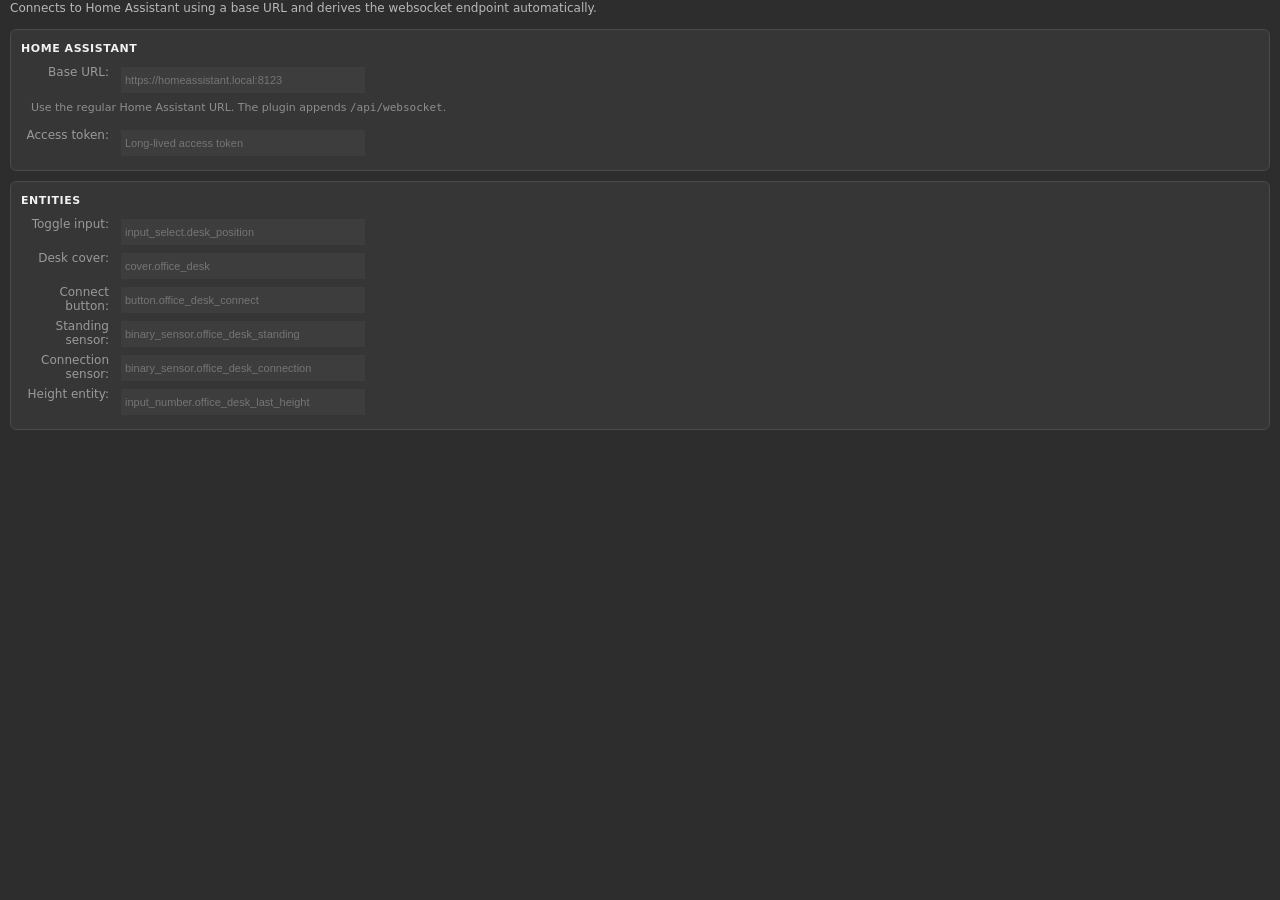
<file: Sources/com.pedropombeiro.streamdeck-linakdesk.sdPlugin/propertyinspector/index.html>
<!DOCTYPE html>
<html>
<head>
  <meta charset="utf-8" />
  <meta name="viewport" content="width=device-width,initial-scale=1,maximum-scale=1,minimum-scale=1,user-scalable=no,minimal-ui,viewport-fit=cover">
  <meta name="apple-mobile-web-app-capable" content="yes">
  <meta name="apple-mobile-web-app-status-bar-style" content="black">
  <title>com.pedropombeiro.streamdeck-linakdesk Property Inspector</title>
  <link rel="stylesheet" href="css/sdpi.css">
  <style>
    .pi-group {
      box-sizing: border-box;
      width: calc(100% - 20px);
      margin: 10px;
      padding: 12px 10px 8px;
      border: 1px solid #4a4a4a;
      border-radius: 6px;
      background: #363636;
    }

    .pi-group-title {
      margin: 0 0 10px;
      color: #f1f1f1;
      font-size: 11px;
      font-weight: 700;
      text-transform: uppercase;
      letter-spacing: 0.05em;
    }

    .pi-note {
      margin: 0 10px 12px;
      color: #b8b8b8;
      line-height: 1.4;
    }

    .pi-help {
      margin: 4px 10px 12px;
      color: #8e8e8e;
      font-size: 11px;
      line-height: 1.35;
    }

    .sdpi-item {
      align-items: flex-start;
      gap: 8px;
    }

    .sdpi-item-label {
      width: 84px;
      padding-top: 6px;
    }

    .sdpi-item-value,
    .sdpi-item-value[type='text'],
    .sdpi-item-value[type='password'] {
      box-sizing: border-box;
      min-width: 0;
      width: 100%;
      margin-left: 0;
      margin-right: 0;
    }

    .sdpi-item:last-child {
      margin-bottom: 2px;
    }
  </style>
</head>
<body>
  <div class="sdpi-wrapper">
    <div class="pi-note">Connects to Home Assistant using a base URL and derives the websocket endpoint automatically.</div>

    <div class="pi-group">
      <div class="pi-group-title">Home Assistant</div>
      <div class="sdpi-item">
        <div class="sdpi-item-label">Base URL</div>
        <input id="homeAssistantUrl" class="sdpi-item-value" type="text" placeholder="https://homeassistant.local:8123" />
      </div>
      <div class="pi-help">Use the regular Home Assistant URL. The plugin appends <code>/api/websocket</code>.</div>
      <div class="sdpi-item">
        <div class="sdpi-item-label">Access token</div>
        <input id="accessToken" class="sdpi-item-value" type="password" placeholder="Long-lived access token" />
      </div>
    </div>

    <div class="pi-group">
      <div class="pi-group-title">Entities</div>
      <div class="sdpi-item">
        <div class="sdpi-item-label">Toggle input</div>
        <input id="deskPositionEntityId" class="sdpi-item-value" type="text" placeholder="input_select.desk_position" />
      </div>
      <div class="sdpi-item">
        <div class="sdpi-item-label">Desk cover</div>
        <input id="deskCoverEntityId" class="sdpi-item-value" type="text" placeholder="cover.office_desk" />
      </div>
      <div class="sdpi-item">
        <div class="sdpi-item-label">Connect button</div>
        <input id="deskConnectButtonEntityId" class="sdpi-item-value" type="text" placeholder="button.office_desk_connect" />
      </div>
      <div class="sdpi-item">
        <div class="sdpi-item-label">Standing sensor</div>
        <input id="deskStandingEntityId" class="sdpi-item-value" type="text" placeholder="binary_sensor.office_desk_standing" />
      </div>
      <div class="sdpi-item">
        <div class="sdpi-item-label">Connection sensor</div>
        <input id="deskConnectionEntityId" class="sdpi-item-value" type="text" placeholder="binary_sensor.office_desk_connection" />
      </div>
      <div class="sdpi-item">
        <div class="sdpi-item-label">Height entity</div>
        <input id="deskHeightEntityId" class="sdpi-item-value" type="text" placeholder="input_number.office_desk_last_height" />
      </div>
    </div>
  </div>

  <div class="sdpi-info-label hidden" style="top: -1000px;" value=""></div>
  <script src="js/common.js"></script>
  <script src="js/common_pi.js"></script>
  <script src="js/index_pi.js"></script>
</body>
</html>
</file>
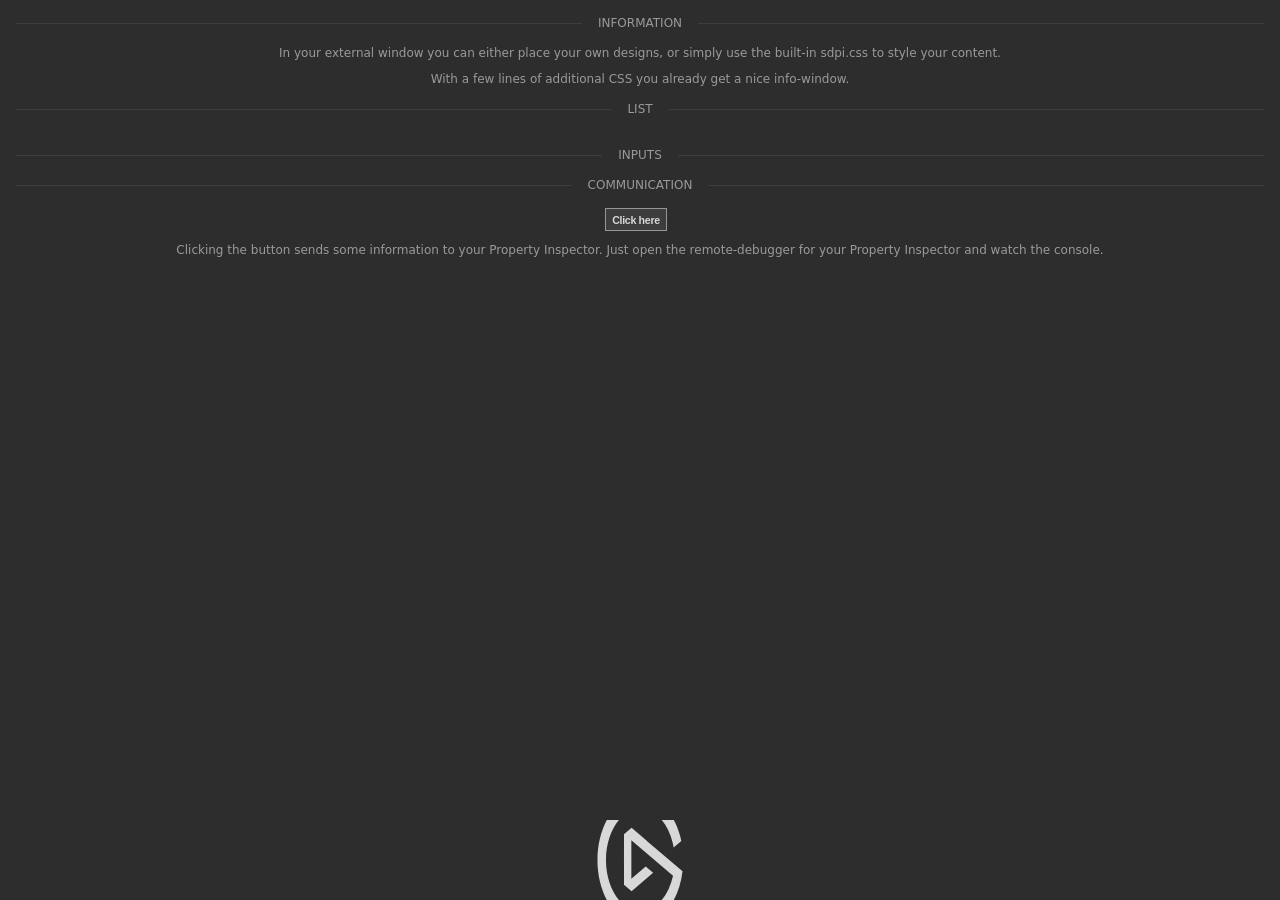
<file: Sources/com.pedropombeiro.streamdeck-linakdesk.sdPlugin/externalWindow.html>
<!DOCTYPE HTML>
<html>

<head>
	<title>com.pedropombeiro.streamdeck-linakdesk.externalWindow</title>
	<meta charset="utf-8" />
	<link rel="stylesheet" href="propertyinspector/css/sdpi.css">
	<style>

		body {
			background-color: transparent;
		}

		.sdpi-item {
			max-width: none !important;
		}

		.sdpi-heading {
			margin: 16px 0;
		}

		ul {
			max-height: none;
		}
		li * {
			min-height: 18px;
			padding: 4px;
			display: flex;
			align-items: center;
		}

		.wrap {
			margin: 8px;
		}
		.title {
			font-weight: bold;
			padding-bottom: 2px;
			margin-bottom: 6px;
			border-bottom: 1px solid rgba(255,255,255,0.1);
			text-transform: uppercase;
		}

		.wrap {
			text-align: center;
		}

		.g {
			position: absolute;
			z-index: -10;
			top:auto;
		    height: 80px;
		    left: 0;
		    bottom: 0;
		    right: 0;
		    background-color: red;
		    background: url(propertyinspector/css/g_d8d8d8.svg) no-repeat center;
		    background-size: 10%;
		}


	</style>
</head>

<body onload="loaded()">
	<div class="g"></div>

	<div class="sdpi-wrapper">
		<div class="sdpi-heading">INFORMATION</div>
		<div class="wrap">
			<p>In your external window you can either place your own designs, or simply use the built-in sdpi.css to style your content.</p>
			<p>With a few lines of additional CSS you already get a nice info-window.</p>

		</div>

		<div class="sdpi-heading">LIST</div>

		<ul id="demoList" class="two-items thirtyseventy"></ul>

		<div class="sdpi-heading">INPUTS</div>
		<div id="inputs"></div>

		<div class="sdpi-heading">COMMUNICATION</div>

		<div class="wrap">
			<button id="clickme" type="button" value="Click here" onclick="sendmessage()">Click here</button>
			<p>Clicking the button sends some information to your Property Inspector. Just open the remote-debugger for your Property Inspector and watch the console.</p>
		</div>

	</div>

	<script>

		window.addEventListener('message',function(ev) {
			console.log('External window received message:  ', ev.data, typeof ev.data);
			toggleBusylight(ev.data);
		},false);


		/**
		 * There are various methods to exchange messages with an external window,
		 * two of which are illustrated below.
		 */

		/**
		 *  A BroadcastChannel can be used to distribute a message to another listener
		 * on the same origin - e.g. the Property Inspector.
		 * Advantage here is, you don't need to keep a window-reference in the Property Inspector
		 * to send/receive data to/from the external window
		 */

		var bc = new BroadcastChannel('streamdeck_broadcast_message');
		var j = 0;
		function loaded() {
			/**
			 * Here we listen to an incoming message on the BroadcastChannel, which was
			 * instantiated a bit earlier (see above)
			 */
			bc.onmessage = function (ev) {
				toggleBusylight(ev.data);
			};

			setTimeout(() => {
				// this is just a quick message to Property Inspector (you should see it in the console)
				window.opener.gotCallbackFromWindow("Message from window: " + new Date().toLocaleTimeString());
			}, 1000);

		};

		function sendmessage() {
			/* this one is sent using the BroadcastChannel-API */
			bc.postMessage("button clicked " +j);

			/**
			 * You can also use a 'postMessage' event, where you send a message to
			 * a *globally* available function in the Property Inspector's window.
			 * In this case: 'gotCallbackFromWindow'.
			 * */

			window.opener.gotCallbackFromWindow("button clicked (callback) " +j);
			j++;
		}

		function toggleBusylight(jsn) {
			const sm = document.querySelector('#inputs');
			const ul = document.querySelector('#demoList');
			if (ul && typeof jsn === 'object') {

				ul.innerHTML = `<li class='title'><div class="key">key</div><div class="value">value</div></li>`;
				Object.entries(jsn).map(e => {
					ul.innerHTML += `<li><div class="key">${e[0]}</div><div class="value">${e[1]}</div></li>`;
				})
			}

			sm.innerHTML = '';
			Object.entries(jsn).map((e, i) => {
				sm.innerHTML += `<div class="sdpi-item"><div class="sdpi-item-label">${e[0]}</div><input class="sdpi-item-value" type="text" id="_ID${i}" value="${e[1]}"></div>`;
			})
		}

	</script>

</body>

</html>
</file>
<file: Sources/com.pedropombeiro.streamdeck-linakdesk.sdPlugin/propertyinspector/css/sdpi.css>
:root {
  --sdpi-bgcolor: #2D2D2D;
  --sdpi-background: #3D3D3D;
  --sdpi-color: #d8d8d8;
  --sdpi-bordercolor: #3a3a3a;
  --sdpi-buttonbordercolor: #969696;
  --sdpi-borderradius: 0px;
  --sdpi-width: 224px;
  --sdpi-fontweight: 600;
  --sdpi-letterspacing: -0.25pt;
}

html {
  --sdpi-bgcolor: #2D2D2D;
  --sdpi-background: #3D3D3D;
  --sdpi-color: #d8d8d8;
  --sdpi-bordercolor: #3a3a3a;
  --sdpi-buttonbordercolor: #969696;
  --sdpi-borderradius: 0px;
  --sdpi-width: 224px;
  --sdpi-fontweight: 600;
  --sdpi-letterspacing: -0.25pt;
  height: 100%;
  width: 100%;
  overflow: hidden;
  touch-action:none;
}

html, body {
  font-family: system-ui, -apple-system, BlinkMacSystemFont, "Segoe UI", Roboto, Helvetica, Arial, sans-serif, "Apple Color Emoji", "Segoe UI Emoji", "Segoe UI Symbol";
  font-size: 9pt;
	background-color: var(--sdpi-bgcolor);
	color: #9a9a9a;
}

body {
  height: 100%;
  padding: 0;
  overflow-x: hidden;
  overflow-y: auto;
  margin: 0;
  -webkit-overflow-scrolling: touch;
  -webkit-text-size-adjust: 100%;
  -webkit-font-smoothing: antialiased;
}

mark {
  background-color: var(--sdpi-bgcolor);
  color: var(--sdpi-color);
}

hr, hr2 {
  -webkit-margin-before: 1em;
  -webkit-margin-after: 1em;
  border-style: none;
  background: var(--sdpi-background);
  height: 1px;
}

hr2,
.sdpi-heading {
	display: flex;
	flex-basis: 100%;
	align-items: center;
	color: inherit;
	font-size: 9pt;
	margin: 8px 0px;
}

.sdpi-heading::before,
.sdpi-heading::after {
	content: "";
	flex-grow: 1;
	background: var(--sdpi-background);
	height: 1px;
	font-size: 0px;
	line-height: 0px;
	margin: 0px 16px;
}

hr2 {
  height: 2px;
}

hr, hr2 {
  margin-left:16px;
  margin-right:16px;
}

.sdpi-item-value,
option,
input,
select,
button {
  font-size: 10pt;
  font-weight: var(--sdpi-fontweight);
  letter-spacing: var(--sdpi-letterspacing);
}



.win .sdpi-item-value,
.win option,
.win input,
.win select,
.win button {
  font-size: 11px;
  font-style: normal;
  letter-spacing: inherit;
  font-weight: 100;
}

.win button {
  font-size: 12px;
}

::-webkit-progress-value,
meter::-webkit-meter-optimum-value {
  border-radius: 2px;
  /* background: linear-gradient(#ccf, #99f 20%, #77f 45%, #77f 55%, #cdf); */
}

::-webkit-progress-bar,
meter::-webkit-meter-bar {
  border-radius: 3px;
  background: var(--sdpi-background);
}

::-webkit-progress-bar:active,
meter::-webkit-meter-bar:active {
  border-radius: 3px;
  background: #222222;
}
::-webkit-progress-value:active,
meter::-webkit-meter-optimum-value:active {
  background: #99f;
}

progress,
progress.sdpi-item-value {
  min-height: 5px !important;
  height: 5px;
  background-color: #303030;
}

progress {
  margin-top: 8px !important;
  margin-bottom: 8px !important;
}

.full progress,
progress.full {
  margin-top: 3px !important;
}

::-webkit-progress-inner-element {
  background-color: transparent;
}


.sdpi-item[type="progress"] {
  margin-top: 4px !important;
  margin-bottom: 12px;
  min-height: 15px;
}

.sdpi-item-child.full:last-child {
  margin-bottom: 4px;
}

.tabs {
  /**
   * Setting display to flex makes this container lay
   * out its children using flexbox, the exact same
   * as in the above "Stepper input" example.
   */
  display: flex;

  border-bottom: 1px solid #D7DBDD;
}

.tab {
  cursor: pointer;
  padding: 5px 30px;
  color: #16a2d7;
  font-size: 9pt;
  border-bottom: 2px solid transparent;
}

.tab.is-tab-selected {
  border-bottom-color: #4ebbe4;
}

select {
  -webkit-appearance: none;
  -moz-appearance: none;
  -o-appearance: none;
  appearance: none;
  background: url(caret.svg) no-repeat 97% center;
}

label.sdpi-file-label,
input[type="button"],
input[type="submit"],
input[type="reset"],
input[type="file"],
input[type=file]::-webkit-file-upload-button,
button,
select {
  color: var(--sdpi-color);
  border: 1pt solid #303030;
  font-size: 8pt;
  background-color: var(--sdpi-background);
  border-radius: var(--sdpi-borderradius);
}

label.sdpi-file-label,
input[type="button"],
input[type="submit"],
input[type="reset"],
input[type="file"],
input[type=file]::-webkit-file-upload-button,
button {
  border: 1pt solid var(--sdpi-buttonbordercolor);
  border-radius: var(--sdpi-borderradius);
  border-color: var(--sdpi-buttonbordercolor);
  min-height: 23px !important;
  height: 23px !important;
  margin-right: 8px;
}

input[type=number]::-webkit-inner-spin-button,
input[type=number]::-webkit-outer-spin-button {
  -webkit-appearance: none;
  margin: 0;
}

input[type="file"] {
  border-radius: var(--sdpi-borderradius);
  max-width: 220px;
}

option {
  height: 1.5em;
  padding: 4px;
}

/* SDPI */

.sdpi-wrapper {
  overflow-x: hidden;
  height: 100%;
}

.sdpi-item {
  display: flex;
  flex-direction: row;
  min-height: 32px;
  align-items: center;
  margin-top: 2px;
  max-width: 344px;
  -webkit-user-drag: none;
}

.sdpi-item:first-child {
  margin-top:-1px;
}

.sdpi-item:last-child {
  margin-bottom: 0px;
}

.sdpi-item > *:not(.sdpi-item-label):not(meter):not(details):not(canvas) {
  min-height: 26px;
  padding: 0px 4px 0px 4px;
}

.sdpi-item > *:not(.sdpi-item-label.empty):not(meter) {
  min-height: 26px;
  padding: 0px 4px 0px 4px;
}


.sdpi-item-group {
  padding: 0 !important;
}

meter.sdpi-item-value {
  margin-left: 6px;
}

.sdpi-item[type="group"] {
  display: block;
  margin-top: 12px;
  margin-bottom: 12px;
  /* border: 1px solid white; */
  flex-direction: unset;
  text-align: left;
}

.sdpi-item[type="group"] > .sdpi-item-label,
.sdpi-item[type="group"].sdpi-item-label {
  width: 96%;
  text-align: left;
  font-weight: 700;
  margin-bottom: 4px;
  padding-left: 4px;
}

dl,
ul,
ol {
  -webkit-margin-before: 0px;
  -webkit-margin-after: 4px;
  -webkit-padding-start: 1em;
  max-height: 90px;
  overflow-y: scroll;
  cursor: pointer;
  user-select: none;
}

table.sdpi-item-value,
dl.sdpi-item-value,
ul.sdpi-item-value,
ol.sdpi-item-value {
  -webkit-margin-before: 4px;
  -webkit-margin-after: 8px;
  -webkit-padding-start: 1em;
  width: var(--sdpi-width);
  text-align: center;
}

table > caption {
  margin: 2px;
}

.list,
.sdpi-item[type="list"] {
  align-items: baseline;
}

.sdpi-item-label {
  text-align: right;
  flex: none;
  width: 94px;
  padding-right: 4px;
  font-weight: 600;
  -webkit-user-select: none;
}

.win .sdpi-item-label,
.sdpi-item-label > small{
  font-weight: normal;
}

.sdpi-item-label:after {
  content: ": ";
}

.sdpi-item-label.empty:after {
  content: "";
}

.sdpi-test,
.sdpi-item-value {
  flex: 1 0 0;
  /* flex-grow: 1;
  flex-shrink: 0; */
  margin-right: 14px;
  margin-left: 4px;
  justify-content: space-evenly;
}

canvas.sdpi-item-value {
  max-width: 144px;
  max-height: 144px;
  width: 144px;
  height: 144px;
  margin: 0 auto;
  cursor: pointer;
}

input.sdpi-item-value {
  margin-left: 5px;
}

.sdpi-item-value button,
button.sdpi-item-value {
  margin-left: 6px;
  margin-right: 14px;
}

.sdpi-item-value.range {
  margin-left: 0px;
}

table,
dl.sdpi-item-value,
ul.sdpi-item-value,
ol.sdpi-item-value,
.sdpi-item-value > dl,
.sdpi-item-value > ul,
.sdpi-item-value > ol
{
  list-style-type: none;
  list-style-position: outside;
  margin-left:  -4px;
  margin-right: -4px;
  padding: 4px;
  border: 1px solid var(--sdpi-bordercolor);
}

dl.sdpi-item-value,
ul.sdpi-item-value,
ol.sdpi-item-value,
.sdpi-item-value > ol {
  list-style-type: none;
  list-style-position: inside;
  margin-left: 5px;
  margin-right: 12px;
  padding: 4px !important;
  display: flex;
  flex-direction: column;
}

.two-items li {
  display: flex;
}
.two-items li > *:first-child {
  flex: 0 0 50%;
  text-align: left;
}
.two-items.thirtyseventy li > *:first-child {
  flex: 0 0 30%;
}

ol.sdpi-item-value,
.sdpi-item-value > ol[listtype="none"] {
  list-style-type: none;
}
ol.sdpi-item-value[type="decimal"],
.sdpi-item-value > ol[type="decimal"] {
  list-style-type: decimal;
}

ol.sdpi-item-value[type="decimal-leading-zero"],
.sdpi-item-value > ol[type="decimal-leading-zero"] {
  list-style-type: decimal-leading-zero;
}

ol.sdpi-item-value[type="lower-alpha"],
.sdpi-item-value > ol[type="lower-alpha"] {
  list-style-type: lower-alpha;
}

ol.sdpi-item-value[type="upper-alpha"],
.sdpi-item-value > ol[type="upper-alpha"] {
  list-style-type: upper-alpha;
}

ol.sdpi-item-value[type="upper-roman"],
.sdpi-item-value > ol[type="upper-roman"] {
  list-style-type: upper-roman;
}

ol.sdpi-item-value[type="lower-roman"],
.sdpi-item-value > ol[type="lower-roman"] {
  list-style-type: upper-roman;
}

tr:nth-child(even),
.sdpi-item-value > ul > li:nth-child(even),
.sdpi-item-value > ol > li:nth-child(even),
li:nth-child(even) {
  background-color: rgba(0,0,0,.2)
}

td:hover,
.sdpi-item-value > ul > li:hover:nth-child(even),
.sdpi-item-value > ol > li:hover:nth-child(even),
li:hover:nth-child(even),
li:hover {
  background-color: rgba(255,255,255,.1);
}

td.selected,
td.selected:hover,
li.selected:hover,
li.selected {
  color: white;
  background-color: #77f;
}

tr {
  border: 1px solid var(--sdpi-bordercolor);
}

td {
  border-right: 1px solid var(--sdpi-bordercolor);
  -webkit-user-select: none;
}

tr:last-child,
td:last-child {
  border: none;
}

.sdpi-item-value.select,
.sdpi-item-value > select {
  margin-right: 13px;
  margin-left: 4px;
}

.sdpi-item-child,
.sdpi-item-group > .sdpi-item > input[type="color"] {
  margin-top: 0.4em;
  margin-right: 4px;
}

.full,
.full *,
.sdpi-item-value.full,
.sdpi-item-child > full > *,
.sdpi-item-child.full,
.sdpi-item-child.full > *,
.full > .sdpi-item-child,
.full > .sdpi-item-child > *{
  display: flex;
  flex: 1 1 0;
  margin-bottom: 4px;
  margin-left: 0px;
  width: 100%;

  justify-content: space-evenly;
}

.sdpi-item-group > .sdpi-item > input[type="color"] {
  margin-top: 0px;
}

::-webkit-calendar-picker-indicator:focus,
input[type=file]::-webkit-file-upload-button:focus,
button:focus,
textarea:focus,
input:focus,
select:focus,
option:focus,
details:focus,
summary:focus,
.custom-select select {
  outline: none;
}

summary {
  cursor: default;
  -webkit-user-select: none;
}

.pointer,
summary .pointer {
  cursor: pointer;
}

details * {
  font-size: 12px;
  font-weight: normal;
}

details.message {
  padding: 4px 18px 4px 12px;
}

details.message summary {
  font-size: 10pt;
  font-weight: 600;
  min-height: 18px;
}

details.message:first-child {
  margin-top: 4px;
  margin-left: 0;
  padding-left: 102px;
}

details.message h1 {
  text-align: left;
}

.message > summary::-webkit-details-marker {
  display: none;
}

.info20,
.question,
.caution,
.info {
  background-repeat: no-repeat;
  background-position: 72px center;
}

.info20 {
  background-image: url("data:image/svg+xml,%3Csvg xmlns='http://www.w3.org/2000/svg' width='20' height='20' viewBox='0 0 20 20'%3E%3Cpath fill='%23999' d='M10,20 C4.4771525,20 0,15.5228475 0,10 C0,4.4771525 4.4771525,0 10,0 C15.5228475,0 20,4.4771525 20,10 C20,15.5228475 15.5228475,20 10,20 Z M10,8 C8.8954305,8 8,8.84275812 8,9.88235294 L8,16.1176471 C8,17.1572419 8.8954305,18 10,18 C11.1045695,18 12,17.1572419 12,16.1176471 L12,9.88235294 C12,8.84275812 11.1045695,8 10,8 Z M10,3 C8.8954305,3 8,3.88165465 8,4.96923077 L8,5.03076923 C8,6.11834535 8.8954305,7 10,7 C11.1045695,7 12,6.11834535 12,5.03076923 L12,4.96923077 C12,3.88165465 11.1045695,3 10,3 Z'/%3E%3C/svg%3E%0A");
}

.info {
  background-image: url("data:image/svg+xml,%3Csvg xmlns='http://www.w3.org/2000/svg' width='20' height='20' viewBox='0 0 20 20'%3E%3Cpath fill='%23999' d='M10,18 C5.581722,18 2,14.418278 2,10 C2,5.581722 5.581722,2 10,2 C14.418278,2 18,5.581722 18,10 C18,14.418278 14.418278,18 10,18 Z M10,8 C9.44771525,8 9,8.42137906 9,8.94117647 L9,14.0588235 C9,14.5786209 9.44771525,15 10,15 C10.5522847,15 11,14.5786209 11,14.0588235 L11,8.94117647 C11,8.42137906 10.5522847,8 10,8 Z M10,5 C9.44771525,5 9,5.44082732 9,5.98461538 L9,6.01538462 C9,6.55917268 9.44771525,7 10,7 C10.5522847,7 11,6.55917268 11,6.01538462 L11,5.98461538 C11,5.44082732 10.5522847,5 10,5 Z'/%3E%3C/svg%3E%0A");
}

.info2 {
  background-image: url("data:image/svg+xml,%3Csvg xmlns='http://www.w3.org/2000/svg' width='15' height='15' viewBox='0 0 15 15'%3E%3Cpath fill='%23999' d='M7.5,15 C3.35786438,15 0,11.6421356 0,7.5 C0,3.35786438 3.35786438,0 7.5,0 C11.6421356,0 15,3.35786438 15,7.5 C15,11.6421356 11.6421356,15 7.5,15 Z M7.5,2 C6.67157287,2 6,2.66124098 6,3.47692307 L6,3.52307693 C6,4.33875902 6.67157287,5 7.5,5 C8.32842705,5 9,4.33875902 9,3.52307693 L9,3.47692307 C9,2.66124098 8.32842705,2 7.5,2 Z M5,6 L5,7.02155172 L6,7 L6,12 L5,12.0076778 L5,13 L10,13 L10,12 L9,12.0076778 L9,6 L5,6 Z'/%3E%3C/svg%3E%0A");
}

.sdpi-more-info {
  background-image: linear-gradient(to right, #00000000 0%,#00000040 80%), url("data:image/svg+xml,%3Csvg xmlns='http://www.w3.org/2000/svg' width='16' height='16' viewBox='0 0 16 16'%3E%3Cpolygon fill='%23999' points='4 7 8 7 8 5 12 8 8 11 8 9 4 9'/%3E%3C/svg%3E%0A");
}
.caution {
  background-image: url("data:image/svg+xml,%3Csvg xmlns='http://www.w3.org/2000/svg' width='20' height='20' viewBox='0 0 20 20'%3E%3Cpath fill='%23999' fill-rule='evenodd' d='M9.03952676,0.746646542 C9.57068894,-0.245797319 10.4285735,-0.25196227 10.9630352,0.746646542 L19.7705903,17.2030214 C20.3017525,18.1954653 19.8777595,19 18.8371387,19 L1.16542323,19 C0.118729947,19 -0.302490098,18.2016302 0.231971607,17.2030214 L9.03952676,0.746646542 Z M10,2.25584053 L1.9601405,17.3478261 L18.04099,17.3478261 L10,2.25584053 Z M10,5.9375 C10.531043,5.9375 10.9615385,6.37373537 10.9615385,6.91185897 L10.9615385,11.6923077 C10.9615385,12.2304313 10.531043,12.6666667 10,12.6666667 C9.46895697,12.6666667 9.03846154,12.2304313 9.03846154,11.6923077 L9.03846154,6.91185897 C9.03846154,6.37373537 9.46895697,5.9375 10,5.9375 Z M10,13.4583333 C10.6372516,13.4583333 11.1538462,13.9818158 11.1538462,14.6275641 L11.1538462,14.6641026 C11.1538462,15.3098509 10.6372516,15.8333333 10,15.8333333 C9.36274837,15.8333333 8.84615385,15.3098509 8.84615385,14.6641026 L8.84615385,14.6275641 C8.84615385,13.9818158 9.36274837,13.4583333 10,13.4583333 Z'/%3E%3C/svg%3E%0A");
}

.question {
  background-image: url("data:image/svg+xml,%3Csvg xmlns='http://www.w3.org/2000/svg' width='20' height='20' viewBox='0 0 20 20'%3E%3Cpath fill='%23999' d='M10,18 C5.581722,18 2,14.418278 2,10 C2,5.581722 5.581722,2 10,2 C14.418278,2 18,5.581722 18,10 C18,14.418278 14.418278,18 10,18 Z M6.77783203,7.65332031 C6.77783203,7.84798274 6.85929281,8.02888914 7.0222168,8.19604492 C7.18514079,8.36320071 7.38508996,8.44677734 7.62207031,8.44677734 C8.02409055,8.44677734 8.29703704,8.20768468 8.44091797,7.72949219 C8.59326248,7.27245865 8.77945854,6.92651485 8.99951172,6.69165039 C9.2195649,6.45678594 9.56233491,6.33935547 10.027832,6.33935547 C10.4256205,6.33935547 10.7006836,6.37695313 11.0021973,6.68847656 C11.652832,7.53271484 10.942627,8.472229 10.3750916,9.1321106 C9.80755615,9.79199219 8.29492188,11.9897461 10.027832,12.1347656 C10.4498423,12.1700818 10.7027991,11.9147157 10.7832031,11.4746094 C11.0021973,9.59857178 13.1254883,8.82415771 13.1254883,7.53271484 C13.1254883,7.07568131 12.9974785,6.65250846 12.7414551,6.26318359 C12.4854317,5.87385873 12.1225609,5.56600048 11.652832,5.33959961 C11.1831031,5.11319874 10.6414419,5 10.027832,5 C9.36767248,5 8.79004154,5.13541531 8.29492187,5.40625 C7.79980221,5.67708469 7.42317837,6.01879677 7.16503906,6.43139648 C6.90689975,6.8439962 6.77783203,7.25130007 6.77783203,7.65332031 Z M10.0099668,15 C10.2713191,15 10.5016601,14.9108147 10.7009967,14.7324415 C10.9003332,14.5540682 11,14.3088087 11,13.9966555 C11,13.7157177 10.9047629,13.4793767 10.7142857,13.2876254 C10.5238086,13.0958742 10.2890379,13 10.0099668,13 C9.72646591,13 9.48726565,13.0958742 9.2923588,13.2876254 C9.09745196,13.4793767 9,13.7157177 9,13.9966555 C9,14.313268 9.10077419,14.5596424 9.30232558,14.735786 C9.50387698,14.9119295 9.73975502,15 10.0099668,15 Z'/%3E%3C/svg%3E%0A");
}


.sdpi-more-info {
  position: fixed;
  left: 0px;
  right: 0px;
  bottom: 0px;
  min-height:16px;
  padding-right: 16px;
  text-align: right;
  -webkit-touch-callout: none;
  cursor: pointer;
  user-select: none;
  background-position: right center;
  background-repeat: no-repeat;
  border-radius: var(--sdpi-borderradius);
  text-decoration: none;
  color: var(--sdpi-color);
}

.sdpi-more-info-button {
  display: flex;
  align-self: right;
  margin-left: auto;
  position: fixed;
  right: 17px;
  bottom: 0px;
  user-select: none;
}


.sdpi-bottom-bar {
  display: flex;
  align-self: right;
  margin-left: auto;
  position: fixed;
  right: 17px;
  bottom: 0px;
  user-select: none;
}

.sdpi-bottom-bar.right {
  right: 0px;
}

.sdpi-bottom-bar button {
  min-height: 20px !important;
  height: 20px !important;
}

details a {
  background-position: right !important;
  min-height: 24px;
  display: inline-block;
  line-height: 24px;
  padding-right: 28px;
}


input:not([type="range"]),
textarea {
  -webkit-appearance: none;
  background: var(--sdpi-background);
  color: var(--sdpi-color);
  font-weight: normal;
  font-size: 9pt;
  border: none;
  margin-top: 2px;
  margin-bottom: 2px;
  min-width: 219px;
}

textarea + label {
  display: flex;
  justify-content: flex-end
}
input[type="radio"],
input[type="checkbox"] {
  display: none;
}
input[type="radio"] + label,
input[type="checkbox"] + label {
  font-size: 9pt;
  color: var(--sdpi-color);
  font-weight: normal;
  margin-right: 8px;
  -webkit-user-select: none;
}

input[type="radio"] + label:after,
input[type="checkbox"] + label:after {
  content: " " !important;
}

.sdpi-item[type="radio"] > .sdpi-item-value,
.sdpi-item[type="checkbox"] > .sdpi-item-value {
  padding-top: 2px;
}

.sdpi-item[type="checkbox"] > .sdpi-item-value > * {
  margin-top: 4px;
}

.sdpi-item[type="checkbox"]  .sdpi-item-child,
.sdpi-item[type="radio"] .sdpi-item-child {
  display: inline-block;
}

.sdpi-item[type="range"]  .sdpi-item-value,
.sdpi-item[type="meter"]  .sdpi-item-child,
.sdpi-item[type="progress"] .sdpi-item-child {
  display: flex;
}

.sdpi-item[type="range"] .sdpi-item-value {
  min-height: 26px;
}

.sdpi-item[type="range"]  .sdpi-item-value span,
.sdpi-item[type="meter"]  .sdpi-item-child  span,
.sdpi-item[type="progress"] .sdpi-item-child span {
  margin-top: -2px;
  min-width: 8px;
  text-align: right;
  user-select: none;
  cursor: pointer;
  -webkit-user-select: none;
  user-select: none;
}

.sdpi-item[type="range"]  .sdpi-item-value span {
  margin-top: 7px;
  text-align: right;
}

span + input[type="range"] {
  display: flex;
  max-width: 168px;

}

.sdpi-item[type="range"]  .sdpi-item-value span:first-child,
.sdpi-item[type="meter"]  .sdpi-item-child  span:first-child,
.sdpi-item[type="progress"] .sdpi-item-child span:first-child {
  margin-right: 4px;
}

.sdpi-item[type="range"]  .sdpi-item-value span:last-child,
.sdpi-item[type="meter"]  .sdpi-item-child  span:last-child,
.sdpi-item[type="progress"] .sdpi-item-child span:last-child {
  margin-left: 4px;
}

.reverse {
  transform: rotate(180deg);
}

.sdpi-item[type="meter"]  .sdpi-item-child meter + span:last-child {
  margin-left: -10px;
}

.sdpi-item[type="progress"] .sdpi-item-child meter + span:last-child {
  margin-left: -14px;
}

.sdpi-item[type="radio"] > .sdpi-item-value > * {
  margin-top: 2px;
}

details {
  padding: 8px 18px 8px 12px;
  min-width: 86px;
}

details > h4 {
  border-bottom: 1px solid var(--sdpi-bordercolor);
}

legend {
  display: none;
}
.sdpi-item-value > textarea {
  padding: 0px;
  width: 219px;
  margin-left: 1px;
  margin-top: 3px;
  padding: 4px;
}

input[type="radio"] + label span,
input[type="checkbox"] + label span {
  display: inline-block;
  width: 16px;
  height: 16px;
  margin: 2px 4px 2px 0;
  border-radius: 3px;
  vertical-align: middle;
  background: var(--sdpi-background);
  cursor: pointer;
  border: 1px solid rgb(0,0,0,.2);
}

input[type="radio"] + label span {
  border-radius: 100%;
}

input[type="radio"]:checked + label span,
input[type="checkbox"]:checked + label span {
  background-color: #77f;
  background-image: url(check.svg);
  background-repeat: no-repeat;
  background-position: center center;
  border: 1px solid rgb(0,0,0,.4);
}

input[type="radio"]:active:checked + label span,
input[type="radio"]:active + label span,
input[type="checkbox"]:active:checked + label span,
input[type="checkbox"]:active + label span {
  background-color: #303030;
}

input[type="radio"]:checked + label span {
  background-image: url(rcheck.svg);
}

input[type="range"] {
  width: var(--sdpi-width);
  height: 30px;
  overflow: hidden;
  cursor: pointer;
  background: transparent !important;
}

.sdpi-item > input[type="range"] {
  margin-left: 2px;
  max-width: var(--sdpi-width);
  width: var(--sdpi-width);
  padding: 0px;
  margin-top: 2px;
}

/*
input[type="range"],
input[type="range"]::-webkit-slider-runnable-track,
input[type="range"]::-webkit-slider-thumb {
  -webkit-appearance: none;
}
*/

input[type="range"]::-webkit-slider-runnable-track {
  height: 5px;
  background: #979797;
  border-radius: 3px;
  padding:0px !important;
  border: 1px solid var(--sdpi-background);
}

input[type="range"]::-webkit-slider-thumb {
  position: relative;
  -webkit-appearance: none;
  background-color: var(--sdpi-color);
  width: 12px;
  height: 12px;
  border-radius: 20px;
  margin-top: -5px;
  border: none;
}
input[type="range" i]{
  margin: 0;
}

input[type="range"]::-webkit-slider-thumb::before {
  position: absolute;
  content: "";
  height: 5px; /* equal to height of runnable track or 1 less */
  width: 500px; /* make this bigger than the widest range input element */
  left: -502px; /* this should be -2px - width */
  top: 8px; /* don't change this */
  background: #77f;
}

input[type="color"] {
  min-width: 32px;
  min-height: 32px;
  width: 32px;
  height: 32px;
  padding: 0;
  background-color: var(--sdpi-bgcolor);
  flex: none;
}

::-webkit-color-swatch {
  min-width: 24px;
}

textarea {
  height: 3em;
  word-break: break-word;
  line-height: 1.5em;
}

.textarea {
  padding: 0px !important;
}

textarea {
  width: 219px; /*98%;*/
  height: 96%;
  min-height: 6em;
  resize: none;
  border-radius: var(--sdpi-borderradius);
}

/* CAROUSEL */

.sdpi-item[type="carousel"]{

}

.sdpi-item.card-carousel-wrapper,
.sdpi-item > .card-carousel-wrapper {
  padding: 0;
}


.card-carousel-wrapper {
  display: flex;
  align-items: center;
  justify-content: center;
  margin: 12px auto;
  color: #666a73;
}

.card-carousel {
  display: flex;
  justify-content: center;
  width: 278px;
}
.card-carousel--overflow-container {
  overflow: hidden;
}
.card-carousel--nav__left,
.card-carousel--nav__right {
  /* display: inline-block; */
  width: 12px;
  height: 12px;
  border-top: 2px solid #42b883;
  border-right: 2px solid #42b883;
  cursor: pointer;
  margin: 0 4px;
  transition: transform 150ms linear;
}
.card-carousel--nav__left[disabled],
.card-carousel--nav__right[disabled] {
  opacity: 0.2;
  border-color: black;
}
.card-carousel--nav__left {
  transform: rotate(-135deg);
}
.card-carousel--nav__left:active {
  transform: rotate(-135deg) scale(0.85);
}
.card-carousel--nav__right {
  transform: rotate(45deg);
}
.card-carousel--nav__right:active {
  transform: rotate(45deg) scale(0.85);
}
.card-carousel-cards {
  display: flex;
  transition: transform 150ms ease-out;
  transform: translatex(0px);
}
.card-carousel-cards .card-carousel--card {
  margin: 0 5px;
  cursor: pointer;
  /* box-shadow: 0 4px 15px 0 rgba(40, 44, 53, 0.06), 0 2px 2px 0 rgba(40, 44, 53, 0.08); */
  background-color: #fff;
  border-radius: 4px;
  z-index: 3;
}
.xxcard-carousel-cards .card-carousel--card:first-child {
  margin-left: 0;
}
.xxcard-carousel-cards .card-carousel--card:last-child {
  margin-right: 0;
}
.card-carousel-cards .card-carousel--card img {
  vertical-align: bottom;
  border-top-left-radius: 4px;
  border-top-right-radius: 4px;
  transition: opacity 150ms linear;
  width: 60px;
}
.card-carousel-cards .card-carousel--card img:hover {
  opacity: 0.5;
}
.card-carousel-cards .card-carousel--card--footer {
  border-top: 0;
  max-width: 80px;
  overflow: hidden;
  display: flex;
  height: 100%;
  flex-direction: column;
}
.card-carousel-cards .card-carousel--card--footer p {
  padding: 3px 0;
  margin: 0;
  margin-bottom: 2px;
  font-size: 15px;
  font-weight: 500;
  color: #2c3e50;
}
.card-carousel-cards .card-carousel--card--footer p:nth-of-type(2) {
  font-size: 12px;
  font-weight: 300;
  padding: 6px;
  color: #666a73;
}


h1 {
  font-size: 1.3em;
  font-weight: 500;
  text-align: center;
  margin-bottom: 12px;
}

::-webkit-datetime-edit {
  font-family: system-ui, -apple-system, BlinkMacSystemFont, "Segoe UI", Roboto, Helvetica, Arial, sans-serif, "Apple Color Emoji", "Segoe UI Emoji", "Segoe UI Symbol";
  background: url(elg_calendar_inv.svg) no-repeat left center;
  padding-right: 1em;
  padding-left: 25px;
  background-position: 4px 0px;
 }
::-webkit-datetime-edit-fields-wrapper {

 }
::-webkit-datetime-edit-text { padding: 0 0.3em; }
::-webkit-datetime-edit-month-field { }
::-webkit-datetime-edit-day-field {}
::-webkit-datetime-edit-year-field {}
::-webkit-inner-spin-button {

  /* display: none; */
 }
::-webkit-calendar-picker-indicator {
  background: transparent;
  font-size: 17px;
}

::-webkit-calendar-picker-indicator:focus {
  background-color: rgba(0,0,0,0.2);
}

input[type="date"] {
  -webkit-align-items: center;
  display: -webkit-inline-flex;
  font-family: monospace;
  overflow: hidden;
  padding: 0;
  -webkit-padding-start: 1px;
}

input::-webkit-datetime-edit {
 -webkit-flex: 1;
 -webkit-user-modify: read-only !important;
 display: inline-block;
 min-width: 0;
 overflow: hidden;
}

/*
input::-webkit-datetime-edit-fields-wrapper {
 -webkit-user-modify: read-only !important;
 display: inline-block;
 padding: 1px 0;
 white-space: pre;

}
*/

/*
input[type="date"] {
  background-color: red;
  outline: none;
}

input[type="date"]::-webkit-clear-button {
  font-size: 18px;
  height: 30px;
  position: relative;
}

input[type="date"]::-webkit-inner-spin-button {
  height: 28px;
}

input[type="date"]::-webkit-calendar-picker-indicator {
  font-size: 15px;
} */

input[type="file"] {
  opacity: 0;
  display: none;
}

.sdpi-item > input[type="file"] {
  opacity: 1;
  display: flex;
}

input[type="file"] + span {
  display: flex;
    flex: 0 1 auto;
    background-color: #0000ff50;
}

label.sdpi-file-label {
  cursor: pointer;
  user-select: none;
  display: inline-block;
  min-height: 21px !important;
  height: 21px !important;
  line-height: 20px;
  padding: 0px 4px;
  margin: auto;
  margin-right: 0px;
  float:right;
}

.sdpi-file-label > label:active,
.sdpi-file-label.file:active,
label.sdpi-file-label:active,
label.sdpi-file-info:active,
input[type="file"]::-webkit-file-upload-button:active,
button:active {
  background-color: var(--sdpi-color);
  color:#303030;
}

input:required:invalid, input:focus:invalid {
  background: var(--sdpi-background) url([data-uri])  no-repeat 98% center;
}

input:required:valid {
  background: var(--sdpi-background) url([data-uri]) no-repeat 98% center;
}

.tooltip,
:tooltip,
:title {
  color: yellow;
}
/*
[title]:hover {
  display: flex;
  align-items: center;
  justify-content: center;
}

[title]:hover::after {
  content: '';
  position: absolute;
  bottom: -1000px;
  left: 8px;
  display: none;
  color: #fff;
  border: 8px solid transparent;
  border-bottom: 8px solid #000;
}

[title]:hover::before {
    content: attr(title);
    display: flex;
    justify-content: center;
    align-self: center;
    padding: 6px 12px;
    border-radius: 5px;
    background: rgba(0,0,0,0.8);
    color: var(--sdpi-color);
    font-size: 9pt;
    font-family: sans-serif;
    opacity: 1;
    position: absolute;
    height: auto;

    text-align: center;
    bottom: 2px;
    z-index: 100;
    box-shadow: 0px 3px 6px rgba(0, 0, 0, .5);
}
*/

.sdpi-item-group.file {
  width: 232px;
  display: flex;
  align-items: center;
}

.sdpi-file-info {
  overflow-wrap: break-word;
  word-wrap: break-word;
  hyphens: auto;

  min-width: 132px;
  max-width: 144px;
  max-height: 32px;
  margin-top: 0px;
  margin-left: 5px;
  display: inline-block;
  overflow: hidden;
  padding: 6px 4px;
  background-color: var(--sdpi-background);
}


::-webkit-scrollbar {
  width: 8px;
}

::-webkit-scrollbar-track {
  -webkit-box-shadow: inset 0 0 6px rgba(0,0,0,0.3);
}

::-webkit-scrollbar-thumb {
  background-color: #999999;
  outline: 1px solid slategrey;
  border-radius: 8px;
}

a {
  color: #7397d2;
}

.testcontainer {
  display: flex;
  background-color: #0000ff20;
  max-width: 400px;
  height: 200px;
  align-content: space-evenly;
}

input[type=range] {
  -webkit-appearance: none;
  /* background-color: green; */
  height:6px;
  margin-top: 12px;
  z-index: 0;
  overflow: visible;
}

/*
input[type="range"]::-webkit-slider-thumb {
  -webkit-appearance: none;
  background-color: var(--sdpi-color);
  width: 12px;
  height: 12px;
  border-radius: 20px;
  margin-top: -6px;
  border: none;
} */

:-webkit-slider-thumb {
  -webkit-appearance: none;
  background-color: var(--sdpi-color);
  width: 16px;
  height: 16px;
  border-radius: 20px;
  margin-top: -6px;
  border: 1px solid #999999;
}

.sdpi-item[type="range"] .sdpi-item-group {
  display: flex;
  flex-direction: column;
}

.xxsdpi-item[type="range"] .sdpi-item-group input {
  max-width: 204px;
}

.sdpi-item[type="range"] .sdpi-item-group span {
  margin-left: 0px !important;
}

.sdpi-item[type="range"] .sdpi-item-group > .sdpi-item-child {
  display: flex;
  flex-direction: row;
}

.rangeLabel {
  position:absolute;
  font-weight:normal;
  margin-top:22px;
}

:disabled {
  color: #993333;
}

select,
select option {
  color: var(--sdpi-color);
}

select.disabled,
select option:disabled {
  color: #fd9494;
  font-style: italic;
}

.runningAppsContainer {
  display: none;
}

/* debug
div {
  background-color: rgba(64,128,255,0.2);
}
*/

.one-line {
  min-height: 1.5em;
}

.two-lines {
  min-height: 3em;
}

.three-lines {
  min-height: 4.5em;
}

.four-lines {
  min-height: 6em;
}

.min80 > .sdpi-item-child {
  min-width: 80px;
}

.min100 > .sdpi-item-child {
  min-width: 100px;
}

.min120 > .sdpi-item-child {
  min-width: 120px;
}

.min140 > .sdpi-item-child {
  min-width: 140px;
}

.min160 > .sdpi-item-child {
  min-width: 160px;
}

.min200 > .sdpi-item-child {
  min-width: 200px;
}

.max40 {
  flex-basis: 40%;
  flex-grow: 0;
}

.max30 {
  flex-basis: 30%;
  flex-grow: 0;
}

.max20 {
  flex-basis: 20%;
  flex-grow: 0;
}

.up20 {
  margin-top: -20px;
}

.alignCenter {
  align-items: center;
}

.alignTop {
  align-items: flex-start;
}

.alignBaseline {
  align-items: baseline;
}

.noMargins,
.noMargins *,
.noInnerMargins * {
  margin: 0;
  padding: 0;
}

.hidden {
  display: none;
}

.icon-help,
.icon-help-line,
.icon-help-fill,
.icon-help-inv,
.icon-brighter,
.icon-darker,
.icon-warmer,
.icon-cooler {
  min-width: 20px;
  width: 20px;
  background-repeat: no-repeat;
  opacity: 1;
}

.icon-help:active,
.icon-help-line:active,
.icon-help-fill:active,
.icon-help-inv:active,
.icon-brighter:active,
.icon-darker:active,
.icon-warmer:active,
.icon-cooler:active {
  opacity: 0.5;
}

.icon-brighter,
.icon-darker,
.icon-warmer,
.icon-cooler {
  margin-top: 5px !important;
}

.icon-help,
.icon-help-line,
.icon-help-fill,
.icon-help-inv {
  cursor: pointer;
  margin: 0px;
  margin-left: 4px;
}

.icon-brighter {
  background-image: url("data:image/svg+xml,%3Csvg xmlns='http://www.w3.org/2000/svg' width='20' height='20' viewBox='0 0 20 20'%3E%3Cg fill='%23999' fill-rule='evenodd'%3E%3Ccircle cx='10' cy='10' r='4'/%3E%3Cpath d='M14.8532861,7.77530426 C14.7173255,7.4682615 14.5540843,7.17599221 14.3666368,6.90157083 L16.6782032,5.5669873 L17.1782032,6.4330127 L14.8532861,7.77530426 Z M10.5,4.5414007 C10.2777625,4.51407201 10.051423,4.5 9.82179677,4.5 C9.71377555,4.5 9.60648167,4.50311409 9.5,4.50925739 L9.5,2 L10.5,2 L10.5,4.5414007 Z M5.38028092,6.75545367 C5.18389364,7.02383457 5.01124349,7.31068015 4.86542112,7.61289977 L2.82179677,6.4330127 L3.32179677,5.5669873 L5.38028092,6.75545367 Z M4.86542112,12.3871002 C5.01124349,12.6893198 5.18389364,12.9761654 5.38028092,13.2445463 L3.32179677,14.4330127 L2.82179677,13.5669873 L4.86542112,12.3871002 Z M9.5,15.4907426 C9.60648167,15.4968859 9.71377555,15.5 9.82179677,15.5 C10.051423,15.5 10.2777625,15.485928 10.5,15.4585993 L10.5,18 L9.5,18 L9.5,15.4907426 Z M14.3666368,13.0984292 C14.5540843,12.8240078 14.7173255,12.5317385 14.8532861,12.2246957 L17.1782032,13.5669873 L16.6782032,14.4330127 L14.3666368,13.0984292 Z'/%3E%3C/g%3E%3C/svg%3E");
}
.icon-darker {
  background-image: url("data:image/svg+xml,%3Csvg xmlns='http://www.w3.org/2000/svg' width='20' height='20' viewBox='0 0 20 20'%3E%3Cg fill='%23999' fill-rule='evenodd'%3E%3Cpath d='M10 14C7.790861 14 6 12.209139 6 10 6 7.790861 7.790861 6 10 6 12.209139 6 14 7.790861 14 10 14 12.209139 12.209139 14 10 14zM10 13C11.6568542 13 13 11.6568542 13 10 13 8.34314575 11.6568542 7 10 7 8.34314575 7 7 8.34314575 7 10 7 11.6568542 8.34314575 13 10 13zM14.8532861 7.77530426C14.7173255 7.4682615 14.5540843 7.17599221 14.3666368 6.90157083L16.6782032 5.5669873 17.1782032 6.4330127 14.8532861 7.77530426zM10.5 4.5414007C10.2777625 4.51407201 10.051423 4.5 9.82179677 4.5 9.71377555 4.5 9.60648167 4.50311409 9.5 4.50925739L9.5 2 10.5 2 10.5 4.5414007zM5.38028092 6.75545367C5.18389364 7.02383457 5.01124349 7.31068015 4.86542112 7.61289977L2.82179677 6.4330127 3.32179677 5.5669873 5.38028092 6.75545367zM4.86542112 12.3871002C5.01124349 12.6893198 5.18389364 12.9761654 5.38028092 13.2445463L3.32179677 14.4330127 2.82179677 13.5669873 4.86542112 12.3871002zM9.5 15.4907426C9.60648167 15.4968859 9.71377555 15.5 9.82179677 15.5 10.051423 15.5 10.2777625 15.485928 10.5 15.4585993L10.5 18 9.5 18 9.5 15.4907426zM14.3666368 13.0984292C14.5540843 12.8240078 14.7173255 12.5317385 14.8532861 12.2246957L17.1782032 13.5669873 16.6782032 14.4330127 14.3666368 13.0984292z'/%3E%3C/g%3E%3C/svg%3E");
}
.icon-warmer {
  background-image: url("data:image/svg+xml,%3Csvg xmlns='http://www.w3.org/2000/svg' width='20' height='20' viewBox='0 0 20 20'%3E%3Cg fill='%23999' fill-rule='evenodd'%3E%3Cpath d='M12.3247275 11.4890349C12.0406216 11.0007637 11.6761954 10.5649925 11.2495475 10.1998198 11.0890394 9.83238991 11 9.42659309 11 9 11 7.34314575 12.3431458 6 14 6 15.6568542 6 17 7.34314575 17 9 17 10.6568542 15.6568542 12 14 12 13.3795687 12 12.8031265 11.8116603 12.3247275 11.4890349zM17.6232392 11.6692284C17.8205899 11.4017892 17.9890383 11.1117186 18.123974 10.8036272L20.3121778 12.0669873 19.8121778 12.9330127 17.6232392 11.6692284zM18.123974 7.19637279C17.9890383 6.88828142 17.8205899 6.5982108 17.6232392 6.33077158L19.8121778 5.0669873 20.3121778 5.9330127 18.123974 7.19637279zM14.5 4.52746439C14.3358331 4.50931666 14.1690045 4.5 14 4.5 13.8309955 4.5 13.6641669 4.50931666 13.5 4.52746439L13.5 2 14.5 2 14.5 4.52746439zM13.5 13.4725356C13.6641669 13.4906833 13.8309955 13.5 14 13.5 14.1690045 13.5 14.3358331 13.4906833 14.5 13.4725356L14.5 16 13.5 16 13.5 13.4725356zM14 11C15.1045695 11 16 10.1045695 16 9 16 7.8954305 15.1045695 7 14 7 12.8954305 7 12 7.8954305 12 9 12 10.1045695 12.8954305 11 14 11zM9.5 11C10.6651924 11.4118364 11.5 12.5 11.5 14 11.5 16 10 17.5 8 17.5 6 17.5 4.5 16 4.5 14 4.5 12.6937812 5 11.5 6.5 11L6.5 7 9.5 7 9.5 11z'/%3E%3Cpath d='M12,14 C12,16.209139 10.209139,18 8,18 C5.790861,18 4,16.209139 4,14 C4,12.5194353 4.80439726,11.2267476 6,10.5351288 L6,4 C6,2.8954305 6.8954305,2 8,2 C9.1045695,2 10,2.8954305 10,4 L10,10.5351288 C11.1956027,11.2267476 12,12.5194353 12,14 Z M11,14 C11,12.6937812 10.1651924,11.5825421 9,11.1707057 L9,4 C9,3.44771525 8.55228475,3 8,3 C7.44771525,3 7,3.44771525 7,4 L7,11.1707057 C5.83480763,11.5825421 5,12.6937812 5,14 C5,15.6568542 6.34314575,17 8,17 C9.65685425,17 11,15.6568542 11,14 Z'/%3E%3C/g%3E%3C/svg%3E");
}

.icon-cooler {
  background-image: url("data:image/svg+xml,%3Csvg xmlns='http://www.w3.org/2000/svg' width='20' height='20' viewBox='0 0 20 20'%3E%3Cg fill='%23999' fill-rule='evenodd'%3E%3Cpath d='M10.4004569 11.6239517C10.0554735 10.9863849 9.57597206 10.4322632 9 9.99963381L9 9.7450467 9.53471338 9.7450467 10.8155381 8.46422201C10.7766941 8.39376637 10.7419749 8.32071759 10.7117062 8.2454012L9 8.2454012 9 6.96057868 10.6417702 6.96057868C10.6677696 6.86753378 10.7003289 6.77722682 10.7389179 6.69018783L9.44918707 5.40045694 9 5.40045694 9 4.34532219 9.32816127 4.34532219 9.34532219 2.91912025 10.4004569 2.91912025 10.4004569 4.53471338 11.6098599 5.74411634C11.7208059 5.68343597 11.8381332 5.63296451 11.9605787 5.59396526L11.9605787 3.8884898 10.8181818 2.74609294 11.5642748 2 12.5727518 3.00847706 13.5812289 2 14.3273218 2.74609294 13.2454012 3.82801356 13.2454012 5.61756719C13.3449693 5.65339299 13.4408747 5.69689391 13.5324038 5.74735625L14.7450467 4.53471338 14.7450467 2.91912025 15.8001815 2.91912025 15.8001815 4.34532219 17.2263834 4.34532219 17.2263834 5.40045694 15.6963166 5.40045694 14.4002441 6.69652946C14.437611 6.78161093 14.4692249 6.86979146 14.4945934 6.96057868L16.2570138 6.96057868 17.3994107 5.81818182 18.1455036 6.56427476 17.1370266 7.57275182 18.1455036 8.58122888 17.3994107 9.32732182 16.3174901 8.2454012 14.4246574 8.2454012C14.3952328 8.31861737 14.3616024 8.38969062 14.3240655 8.45832192L15.6107903 9.7450467 17.2263834 9.7450467 17.2263834 10.8001815 15.8001815 10.8001815 15.8001815 12.2263834 14.7450467 12.2263834 14.7450467 10.6963166 13.377994 9.32926387C13.3345872 9.34850842 13.2903677 9.36625331 13.2454012 9.38243281L13.2454012 11.3174901 14.3273218 12.3994107 13.5812289 13.1455036 12.5848864 12.1491612 11.5642748 13.1455036 10.8181818 12.3994107 11.9605787 11.2570138 11.9605787 9.40603474C11.8936938 9.38473169 11.828336 9.36000556 11.7647113 9.33206224L10.4004569 10.6963166 10.4004569 11.6239517zM12.75 8.5C13.3022847 8.5 13.75 8.05228475 13.75 7.5 13.75 6.94771525 13.3022847 6.5 12.75 6.5 12.1977153 6.5 11.75 6.94771525 11.75 7.5 11.75 8.05228475 12.1977153 8.5 12.75 8.5zM9.5 14C8.5 16.3333333 7.33333333 17.5 6 17.5 4.66666667 17.5 3.5 16.3333333 2.5 14L9.5 14z'/%3E%3Cpath d='M10,14 C10,16.209139 8.209139,18 6,18 C3.790861,18 2,16.209139 2,14 C2,12.5194353 2.80439726,11.2267476 4,10.5351288 L4,4 C4,2.8954305 4.8954305,2 6,2 C7.1045695,2 8,2.8954305 8,4 L8,10.5351288 C9.19560274,11.2267476 10,12.5194353 10,14 Z M9,14 C9,12.6937812 8.16519237,11.5825421 7,11.1707057 L7,4 C7,3.44771525 6.55228475,3 6,3 C5.44771525,3 5,3.44771525 5,4 L5,11.1707057 C3.83480763,11.5825421 3,12.6937812 3,14 C3,15.6568542 4.34314575,17 6,17 C7.65685425,17 9,15.6568542 9,14 Z'/%3E%3C/g%3E%3C/svg%3E");
}

.icon-help {
  background-image: url("data:image/svg+xml,%3Csvg xmlns='http://www.w3.org/2000/svg' width='20' height='20'%3E%3Cpath fill='%23999' d='M11.292 12.516l.022 1.782H9.07v-1.804c0-1.98 1.276-2.574 2.662-3.278h-.022c.814-.44 1.65-.88 1.694-2.2.044-1.386-1.122-2.728-3.234-2.728-1.518 0-2.662.902-3.366 2.354L5 5.608C5.946 3.584 7.662 2 10.17 2c3.564 0 5.632 2.442 5.588 5.06-.066 2.618-1.716 3.41-3.102 4.158-.704.374-1.364.682-1.364 1.298zm-1.122 2.442c.858 0 1.452.594 1.452 1.452 0 .682-.594 1.408-1.452 1.408-.77 0-1.386-.726-1.386-1.408 0-.858.616-1.452 1.386-1.452z'/%3E%3C/svg%3E");
}

.icon-help-line {
  background-image: url("data:image/svg+xml,%3Csvg width='20' height='20' xmlns='http://www.w3.org/2000/svg'%3E%3Cg fill='%23999' fill-rule='evenodd'%3E%3Cpath d='M10 20C4.477 20 0 15.523 0 10S4.477 0 10 0s10 4.477 10 10-4.477 10-10 10zm0-1a9 9 0 1 0 0-18 9 9 0 0 0 0 18z'/%3E%3Cpath d='M10.848 12.307l.02 1.578H8.784v-1.597c0-1.753 1.186-2.278 2.474-2.901h-.02c.756-.39 1.533-.78 1.574-1.948.041-1.226-1.043-2.414-3.006-2.414-1.41 0-2.474.798-3.128 2.083L5 6.193C5.88 4.402 7.474 3 9.805 3 13.118 3 15.04 5.161 15 7.478c-.061 2.318-1.595 3.019-2.883 3.68-.654.332-1.268.604-1.268 1.15zM9.805 14.47c.798 0 1.35.525 1.35 1.285 0 .603-.552 1.246-1.35 1.246-.715 0-1.288-.643-1.288-1.246 0-.76.573-1.285 1.288-1.285z' fill-rule='nonzero'/%3E%3C/g%3E%3C/svg%3E");}

.icon-help-fill {
  background-image: url("data:image/svg+xml,%3Csvg xmlns='http://www.w3.org/2000/svg' width='20' height='20'%3E%3Cg fill='none' fill-rule='evenodd'%3E%3Ccircle cx='10' cy='10' r='10' fill='%23999'/%3E%3Cpath fill='%23FFF' fill-rule='nonzero' d='M8.368 7.189H5C5 3.5 7.668 2 10.292 2 13.966 2 16 4.076 16 7.012c0 3.754-3.849 3.136-3.849 5.211v1.656H8.455v-1.832c0-2.164 1.4-2.893 2.778-3.6.437-.242 1.006-.574 1.006-1.236 0-2.208-3.871-2.142-3.871-.022zM10.25 18a1.75 1.75 0 1 1 0-3.5 1.75 1.75 0 0 1 0 3.5z'/%3E%3C/g%3E%3C/svg%3E");
}

.icon-help-inv {
  background-image: url("data:image/svg+xml,%3Csvg xmlns='http://www.w3.org/2000/svg' width='20' height='20'%3E%3Cpath fill='%23999' fill-rule='evenodd' d='M10 20C4.477 20 0 15.523 0 10S4.477 0 10 0s10 4.477 10 10-4.477 10-10 10zM8.368 7.189c0-2.12 3.87-2.186 3.87.022 0 .662-.568.994-1.005 1.236-1.378.707-2.778 1.436-2.778 3.6v1.832h3.696v-1.656c0-2.075 3.849-1.457 3.849-5.21C16 4.075 13.966 2 10.292 2 7.668 2 5 3.501 5 7.189h3.368zM10.25 18a1.75 1.75 0 1 0 0-3.5 1.75 1.75 0 0 0 0 3.5z'/%3E%3C/svg%3E");
}

.kelvin::after {
  content: "K";
}

.mired::after {
  content: " Mired";
}

.percent::after {
  content: "%";
}

.sdpi-item-value + .icon-cooler,
.sdpi-item-value + .icon-warmer {
  margin-left: 0px !important;
  margin-top: 15px !important;
}

/**
  CONTROL-CENTER STYLES
*/
input[type="range"].colorbrightness::-webkit-slider-runnable-track,
input[type="range"].colortemperature::-webkit-slider-runnable-track {
  height: 8px;
  background: #979797;
  border-radius: 4px;
  background-image: linear-gradient(to right,#94d0ec,  #ffb165);
}

input[type="range"].colorbrightness::-webkit-slider-runnable-track {
  background-color: #efefef;
  background-image: linear-gradient(to right, black , rgba(0,0,0,0));
}


input[type="range"].colorbrightness::-webkit-slider-thumb,
input[type="range"].colortemperature::-webkit-slider-thumb {
  width: 16px;
  height: 16px;
  border-radius: 20px;
  margin-top: -5px;
  background-color: #86c6e8;
  box-shadow: 0px 0px 1px #000000;
  border: 1px solid #d8d8d8;
}
.sdpi-info-label {
    display: inline-block;
    user-select: none;
    position: absolute;
    height: 15px;
    width: auto;
    text-align: center;
    border-radius: 4px;
    min-width: 44px;
    max-width: 80px;
    background: white;
    font-size: 11px;
    color: black;
    z-index: 1000;
    box-shadow: 0px 0px 12px rgba(0,0,0,.8);
    padding: 2px;

}

.sdpi-info-label.hidden {
  opacity: 0;
  transition: opacity 0.25s linear;
}

.sdpi-info-label.shown {
  position: absolute;
  opacity: 1;
  transition: opacity 0.25s ease-out;
}
</file>
